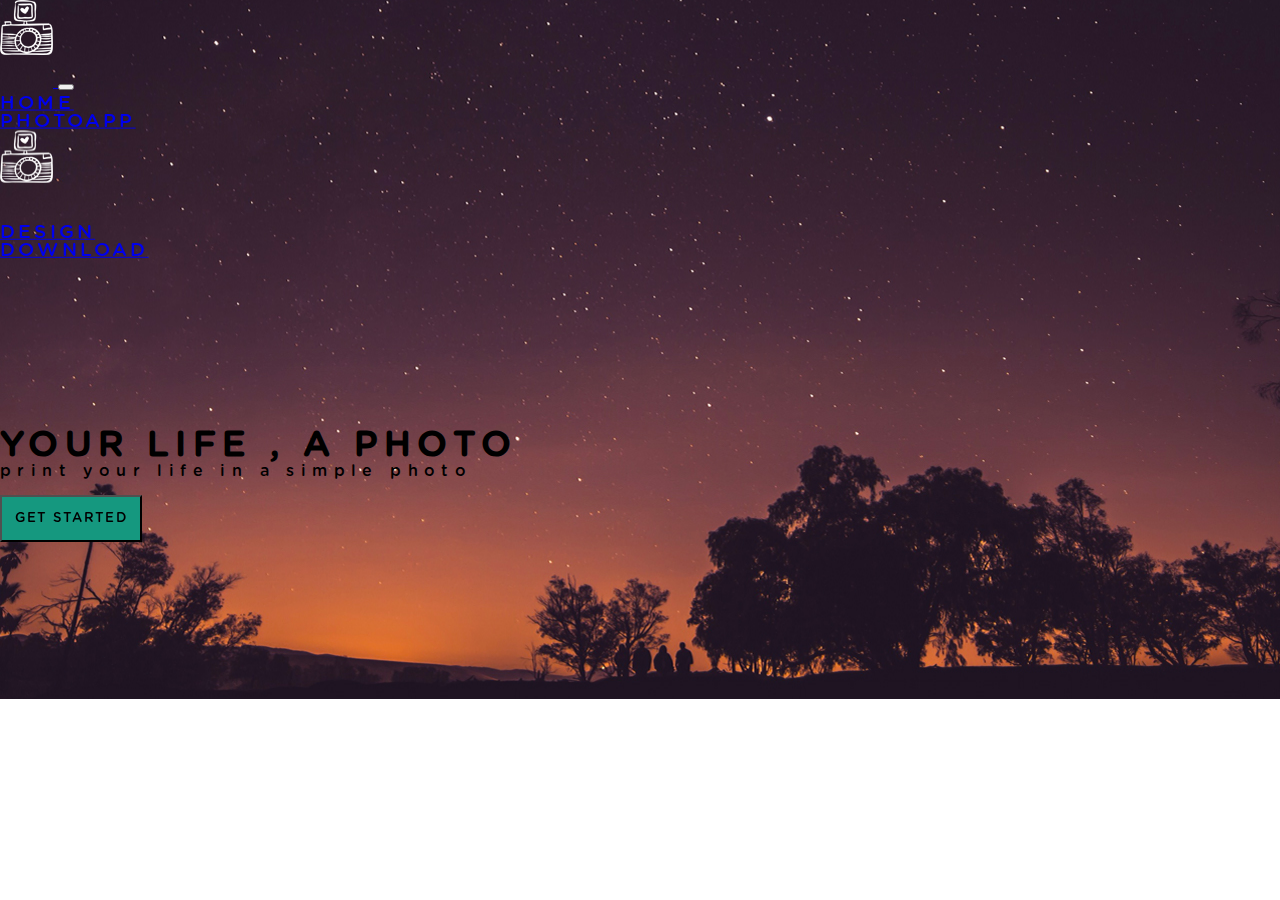
<file: index.html>
<!DOCTYPE html>
<html lang="en">
<head>
    <!-- <meta charset="UTF-8">
    <meta http-equiv="X-UA-Compatible" content="IE=edge">
    <meta name="viewport" content="width=device-width, initial-scale=1.0"> -->
<title>Phototime</title>
  <link rel="stylesheet" href="./styles/css/reset.css" type="text/css">
  <link rel="stylesheet" href="https://cdnjs.cloudflare.com/ajax/libs/font-awesome/6.2.0/css/all.min.css" integrity="sha512-xh6O/CkQoPOWDdYTDqeRdPCVd1SpvCA9XXcUnZS2FmJNp1coAFzvtCN9BmamE+4aHK8yyUHUSCcJHgXloTyT2A==" crossorigin="anonymous" referrerpolicy="no-referrer" />
  <link rel="stylesheet" href="./styles/css/main.css">
  <link href="https://cdn.jsdelivr.net/npm/bootstrap@5.2.0/dist/css/bootstrap.min.css" rel="stylesheet" integrity="sha384-gH2yIJqKdNHPEq0n4Mqa/HGKIhSkIHeL5AyhkYV8i59U5AR6csBvApHHNl/vI1Bx" crossorigin="anonymous">
</head>
<body>
  <div class="container-fluid overflow-hidden">
    <section class="row vh-100 flex-column home-bg p-0 bg-light">
        <nav class="navbar navbar-expand-md" style="flex:0 0 20%; width: 100vw;">
            <div class="container-fluid">
                <a href="#" class="navbar-brand d-lg-none">
                    <img src="./images/new-logo.png" style="filter: brightness(120%); padding-bottom: 2em;" alt="logo">
                </a>
                <button class="navbar-toggler" data-bs-toggle="collapse" data-bs-target="#nav" aria-controls="nav" aria-label="Expand Navigation">
                    <span class="navbar-toggler-icon"></span>
                </button>
                <div class="collapse navbar-collapse" id="nav">
                    <ul class="navbar-nav mx-auto align-items-center" style="letter-spacing: 0.2rem; transform: scaleY(0.95); font-size: 1.2rem;">
                        <li class="nav-item">
                            <a href="#" class="nav-link active text-light px-4" aria-current="page">HOME</a>
                        </li>
                        <li class="nav-item px-4">
                            <a href="#" class="nav-link active text-light">PHOTOAPP</a>
                        </li>
                        <li class="nav-item px-4">
                            <a href="#" class="nav-link active text-light d-lg-block d-none">
                                <img src="./images/new-logo.png" style="filter: brightness(120%); padding-bottom: 2em;" alt="logo"> 
                            </a>
                        </li>
                        <li class="nav-item px-4">
                            <a href="#" class="nav-link active text-light">DESIGN</a>
                        </li>
                        <li class="nav-item px-4">
                            <a href="#" class="nav-link active text-light">DOWNLOAD</a>
                        </li>
                    </ul>
                </div>
            </div>
        </nav>  

        <div class="col text-light" style="flex:0 0 70%; letter-spacing: 0.4em;">
            <div class="row flex-column justify-content-between align-items-center" style="padding: 10.2em 0 8.8em  0;">
                <div class="col text-light d-flex justify-content-center h-100" style="font-size: 2.2em; font-weight: bold;">YOUR LIFE , A PHOTO</div>
                <div class="col text-light d-flex justify-content-center py-1" style="font-family: gotham">print your life in a simple photo</div>
                <div class="col d-flex justify-content-center" style="padding: 1em 0;">
                    <button class="col-2 btn text-light" style="filter: brightness(95%); background-color: rgba(22,160,134,255); padding: 1em; letter-spacing: 0.1em; font-family: gotham; font-weight: lighter;">GET STARTED</button>
                </div>
            </div>
        </div>
        <div class="col text-light d-flex align-items-center justify-content-center" style="flex:0 0 10%; position: relative;">
            <div class="row" style="font-size: 1.4em;" >
                <i class="col fa-brands fa-twitter"></i>
                <i class="col fa-brands fa-flickr"></i>
                <i class="col fa-brands fa-dribbble"></i>
            </div>
        </div>
    </section>
    <section class="row vh-100"></section>
    <section class="row vh-100"></section>
    <section class="row vh-100"></section>
    <section class="row vh-100"></section>
    <section class="row vh-100"></section>
    <section class="row vh-100"></section>
  </div>

    <!-- <div class="container-fluid">
    <section class="row row-cols-1 vh-100">
        <div class="col-12 home-bg h-100 flex-column d-flex">
            <div class="row mt-5">
                <div class="col d-flex col-lg-12 justify-content-center">
                    <div class="row" style="align-items: center;">
                        <div class="col text-light px-5">HOME</div>
                        <div class="col text-light px-5">PHOTOAPP</div>
                        <div class="col text-light px-5">
                            <img src="./images/logo.png" style="filter: invert(1); padding-bottom: 2em;" alt="logo">
                        </div> 
                        <div class="col text-light px-5">DESIGN</div>
                        <div class="col text-light px-5">DOWNLOAD</div>
                    </div>
                </div>
            </div>
            <div class="row flex-column justify-content-center col-lg-12">
                <div class="col  col-lg-12 h-50">
                    <div class="col text-light">YOUR LIFE, A PHOTO</div>
                    <div class="col text-light">print your life in a simple photo</div>
                    <div class="btn  btn-success text-light">GET STARTED</div>
                </div>
            </div>
            <div class="row"></div>
        </div>
    </section>
    <section class="section row"></section>
    <section class="section row"></section>
    <section class="section"></section> 
    <section class="section"></section>
    <section class="section"></section>
    <section class="section"></section>
  </div> -->

    <!-- JavaScript Bundle with Popper -->
<script src="https://cdn.jsdelivr.net/npm/bootstrap@5.2.0/dist/js/bootstrap.bundle.min.js" integrity="sha384-A3rJD856KowSb7dwlZdYEkO39Gagi7vIsF0jrRAoQmDKKtQBHUuLZ9AsSv4jD4Xa" crossorigin="anonymous"></script>
<script src="./scripts/script.js"></script>
</body>
</html>
</file>
<file: styles/css/main.css>
.section {
  height: 100vh;
}

.home-bg {
  background-image: url("../../images/home-bg.jpg");
  background-size: cover;
  background-position: center;
  font-family: gothamBold;
}

@font-face {
  font-family: gothamBold;
  src: url("../../font/Gotham-Rounded-Font/Gotham Rounded Medium.otf");
}

@font-face {
  font-family: gotham;
  src: url("../../font/Gotham-Rounded-Font/Gotham Rounded Medium.otf");
}

.collapsing, .show {
  background-color: rgba(0, 0, 0, 0.5);
  text-align: center;
}
/*# sourceMappingURL=main.css.map */
</file>
